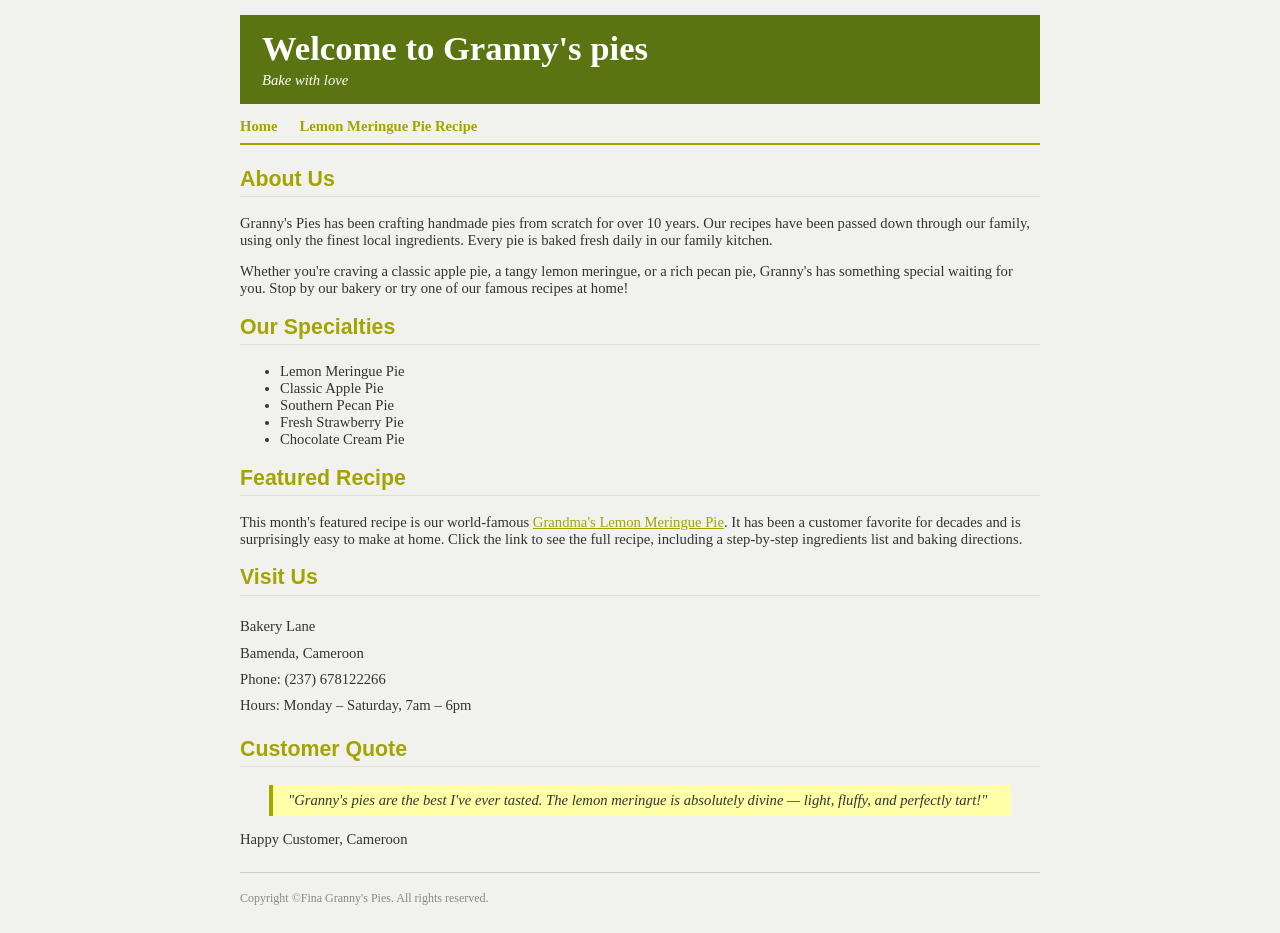
<file: index.html>
<!-- 
  Name: BEKECHE FINABELLA 
  Assignment:  Recipe website
  File: i.html
  Description: Lemon meringue home page for Granny's Pies.
  Extra features completed: #4 (wide headings), #5 (tight heading background) -->

<!DOCTYPE html>
<html lang="en">
<head>
    <meta charset="UTF-8">
    <meta name="viewport" content="width=device-width, initial-scale=1.0">
    <title>Granny's Pies</title>
    <link rel="stylesheet" href="index.css"/>
</head>
<body>
    <header>
        <h1>Welcome to Granny's pies    </h1>
        <p> <em>Bake with love </em></p>
    </header>
    <nav>
        <ul>
            <li><a href="index.html">Home</a></li>
            <li><a href="pie.html">Lemon Meringue Pie Recipe</a></li>
        </ul>
    </nav>
    <main>
        <section>
            <h2>About Us</h2>
             <p>
          Granny's Pies has been crafting handmade pies from scratch for over
          10 years. Our recipes have been passed down through our family,
          using only the finest local ingredients. Every pie is baked fresh
          daily in our family kitchen.
        </p>
        <p> Whether you're craving a classic apple pie, a tangy lemon meringue,
          or a rich pecan pie, Granny's has something special waiting for you.
          Stop by our bakery or try one of our famous recipes at home!
        </p>
        </section>
         <section>
        <h2>Our Specialties</h2>
        <ul>
          <li>Lemon Meringue Pie</li>
          <li>Classic Apple Pie</li>
          <li>Southern Pecan Pie</li>
          <li>Fresh Strawberry Pie</li>
          <li>Chocolate Cream Pie</li>
        </ul>
      </section>
       <section>
        <h2>Featured Recipe</h2>
        <p>
          This month's featured recipe is our world-famous
          <a href="pie.html">Grandma's Lemon Meringue Pie</a>.
          It has been a customer favorite for decades and is surprisingly
          easy to make at home. Click the link to see the full recipe,
          including a step-by-step ingredients list and baking directions.
        </p>
       </section>
       <section>
        <h2>Visit Us</h2>
        <address>
          Bakery Lane<br />
          Bamenda, Cameroon<br />
          Phone: (237) 678122266<br />
          Hours: Monday &ndash; Saturday, 7am &ndash; 6pm
        </address>
      </section>
      <section>
        <h2>Customer Quote</h2>
        <blockquote>
          "Granny's pies are the best I've ever tasted. The lemon meringue
          is absolutely divine &mdash; light, fluffy, and perfectly tart!"
        </blockquote>
        <p> Happy Customer, Cameroon</p>
      </section>
    </main>
</body>
<footer>
      <p>Copyright &copy;Fina Granny's Pies. All rights reserved.</p>
    </footer>
</html>
</file>
<file: index.css>
/* 
  Name: BEKECHE FINABELLA 
  Assignment:  Recipe website
  File: index.css , To style the home page of the recipe website.
Extra features completed: 
#4 (wide headings - letter-spacing),
 #5 (tight heading background - display: inline)
*/

body {
  background-color: #f1f1ee;
  color: #333333;
  font-family: Georgia, Garamond, serif;
  font-size: 11pt;
  max-width: 800px;
  margin: 0 auto;
  padding: 1em 2em;
}

header {
  background-color: #5a7411;
  color: #ffffff;
  padding: 1em 1.5em;
  margin-bottom: 1em;
}

header h1 {
  margin: 0;
  font-size: 26pt;
}

header p {
  margin: 0.25em 0 0 0;
  font-style: italic;
}

nav ul {
  list-style: none;
  padding: 0;
  margin: 0 0 1.5em 0;
  display: flex;
  gap: 1.5em;
  border-bottom: 2px solid #a4a400;
  padding-bottom: 0.5em;
}

nav a {
  color: #a4a400;
  text-decoration: none;
  font-weight: bold;
}

nav a:hover {
  text-decoration: underline;
}

h2 {
  color: #a4a400;
  font-family: "Lucida Sans Unicode", Helvetica, Arial, sans-serif;
  font-size: 16pt;
  border-bottom: 1px solid #ddd;
  padding-bottom: 0.2em;
}

a {
  color: #a4a400;
}

blockquote {
  background-color: #ffffa8;
  border-left: 4px solid #a4a400;
  margin: 0.5em 2em;
  padding: 0.5em 1em;
  font-style: italic;
}

address {
  font-style: normal;
  line-height: 1.8;
}

footer {
  margin-top: 2em;
  border-top: 1px solid #ccc;
  padding-top: 0.5em;
  font-size: 9pt;
  color: #888888;
}
</file>
